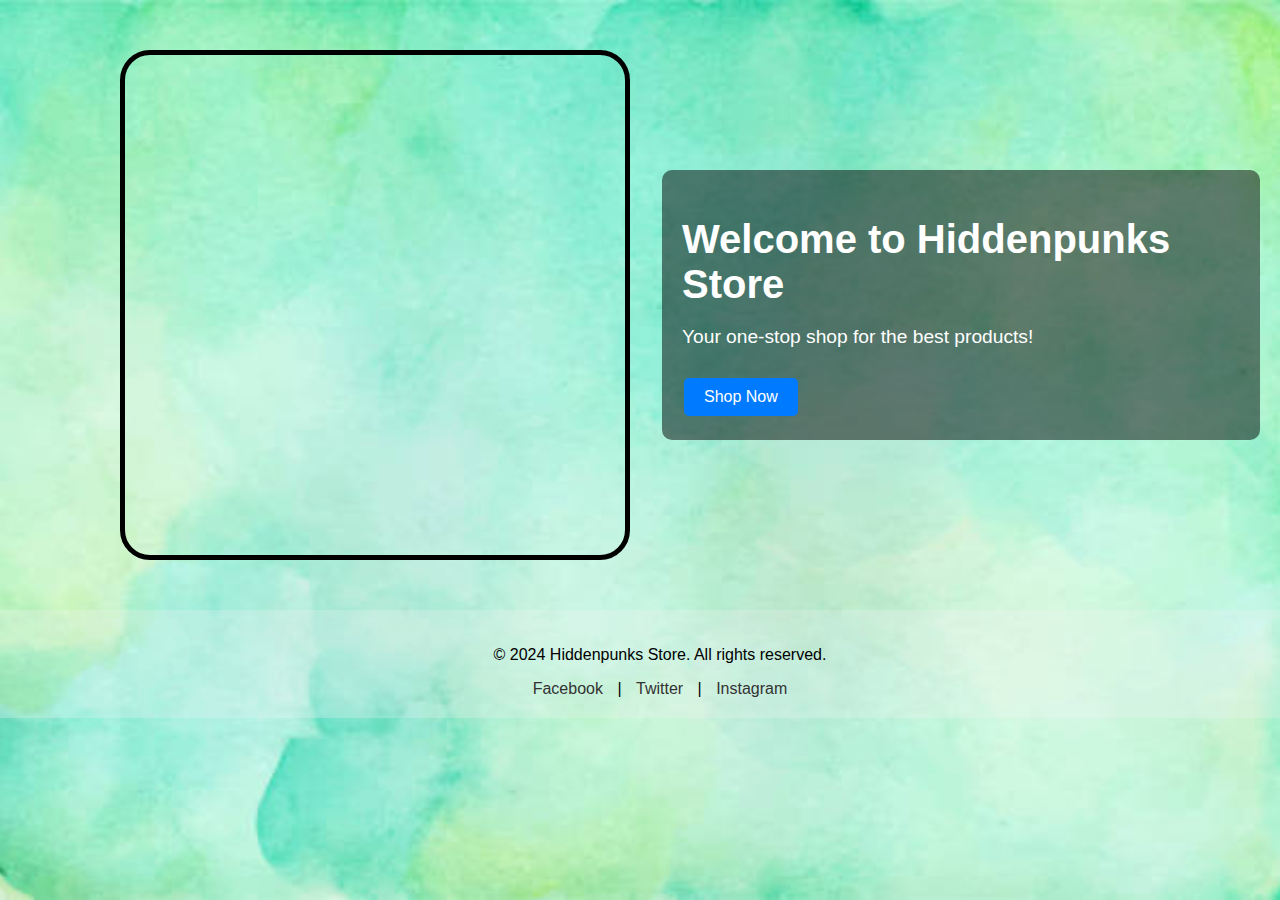
<file: index.html>
<!DOCTYPE html>
<html lang="en">
<head>
    <meta charset="UTF-8">
    <meta name="viewport" content="width=device-width, initial-scale=1.0">
    <link rel="stylesheet" href="styles.css">
    <title>Hiddenpunks Store</title>
</head>
<body class="background">
    <div class="hero">
        <div id="carousel">
            <!-- div para sa carousel images -->
        </div>
        <div class="hero-text">
            <h1>Welcome to Hiddenpunks Store</h1>
            <p>Your one-stop shop for the best products!</p>
            <a href="products.html"><button>Shop Now</button></a>
        </div>
    </div>
    <footer>
        <p>&copy; 2024 Hiddenpunks Store. All rights reserved.</p>
        <div class="social-links">
            <a href="#">Facebook</a> | <a href="#">Twitter</a> | <a href="#">Instagram</a>
        </div>
    </footer>
    <script src="script.js"></script>
</body>
</html>
</file>
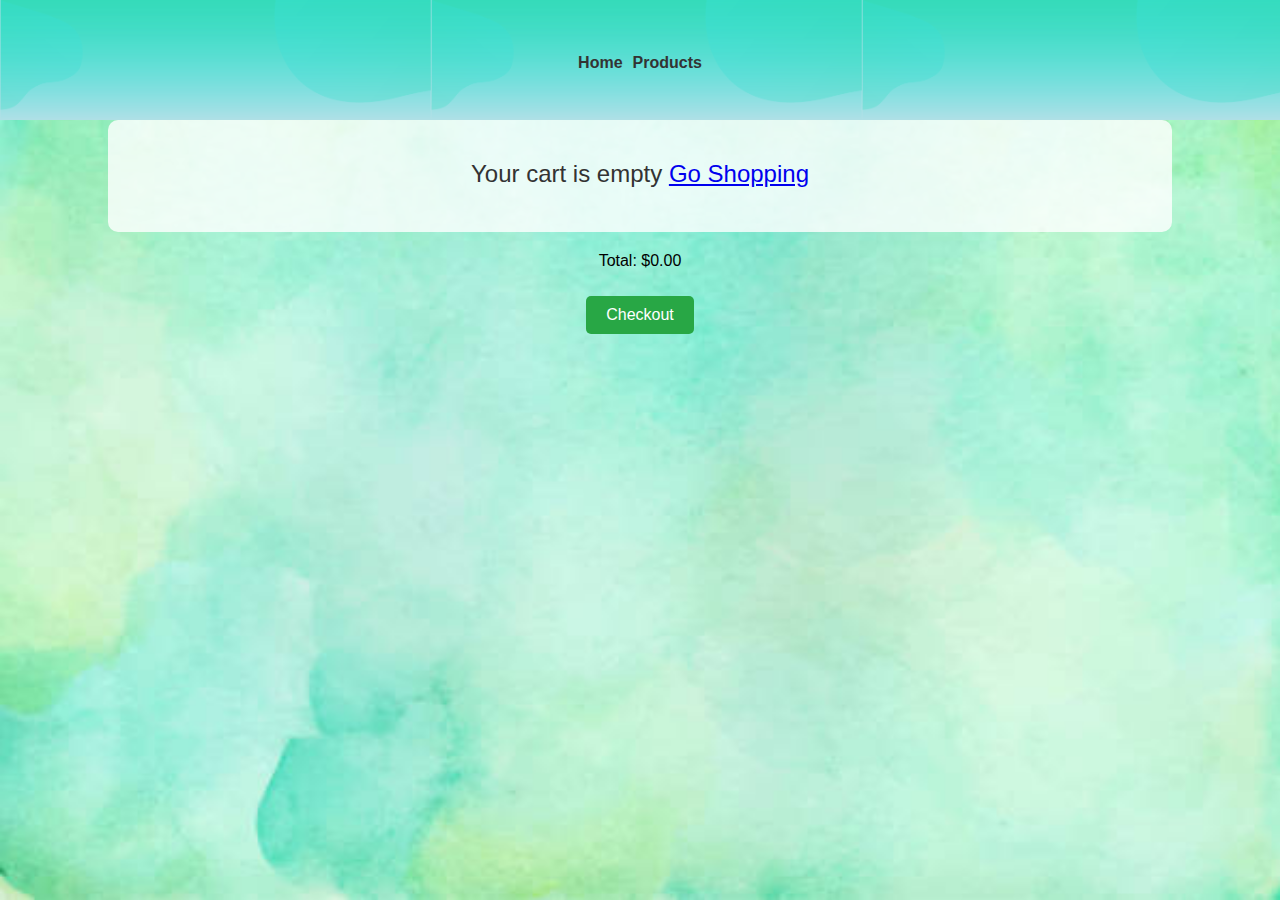
<file: cart.html>
<!DOCTYPE html>
<html lang="en">
<head>
    <meta charset="UTF-8">
    <meta name="viewport" content="width=device-width, initial-scale=1.0">
    <link rel="stylesheet" href="styles.css">
    <title>Cart</title>
</head>
<body class="background">
    <nav>
        <ul>
            <li><a href="index.html">Home</a></li>
            <li><a href="products.html">Products</a></li>
        </ul>
    </nav>
    <div class="cart-items"></div>
    <div class="cart-summary">
        <p id="total-price" class="text-xl font-bold"></p>
        <button id="checkout" class="checkout-button">Checkout</button>
    </div>
    <script src="script.js"></script>
</body>
</html>
</file>
<file: styles.css>
body {
    font-family: Arial, sans-serif;
    margin: 0;
    padding: 0;
    height: 100vh;
}

body.background {
    background-image: url('images/body-bg.jpg');
    background-size: cover;
    background-position: center;
    min-height: 100vh;
}

/*
#######################################################################################################
    Index.html Section Styles
#######################################################################################################
*/

.hero {
    display: flex;
    align-items: center;
    justify-content: space-between;
    padding: 50px 20px;
    text-align: left;
}

.hero img {
    max-width: 100%;
    height: auto;
}

.hero .hero-text {
    width: 45%;
    padding: 20px;
    background-color: rgba(0, 0, 0, 0.5);
    border-radius: 10px;
    color: white;
}

.hero h1 {
    font-size: 2.5em;
    margin-bottom: 10px;
}

.hero p {
    font-size: 1.2em;
    margin-bottom: 20px;
}

.hero button {
    background-color: #007bff;
    border: none;
    color: white;
    padding: 10px 20px;
    text-align: center;
    text-decoration: none;
    display: inline-block;
    font-size: 16px;
    margin-top: 10px;
    cursor: pointer;
    border-radius: 5px;
}

.hero button:hover {
    background-color: #0056b3;
}

/*
#######################################################################################################
    Index.html carousel styles
#######################################################################################################
*/

#carousel {
    width: 500px;
    height: 500px;
    overflow: hidden;
    position: relative;
    margin-left: 100px;
    border: 5px solid black;
    border-radius: 30px;
}

#carousel img {
    width: 100%;
    height: 100%;
    display: none;
    position: absolute;
    top: 0;
    left: 0;
    opacity: 0;
    transition: opacity 1s ease-in-out;
}
#carousel img.active {
    display: block;
    animation: fadeIn 1s forwards;
}

#carousel img.inactive {
    animation: fadeOut 1s forwards;
}

#carousel-buttons {
    position: absolute;
    top: 50%;
    width: 100%;
    display: flex;
    justify-content: space-between;
    transform: translateY(-50%);
}

#carousel-button-prev,
#carousel-button-next {
    background-color: rgba(255, 255, 255, 0.5);
    border: 2px solid black;
    color: black;
    padding: 10px;
    cursor: pointer;
    font-size: 18px;
    border-radius: 50%;
    width: 50px;
}

#carousel-button-prev:hover,
#carousel-button-next:hover {
    background-color: rgba(255, 255, 255, 0.7);
}

/*
#######################################################################################################
    products.html styles
#######################################################################################################
*/

.products {
    margin: 0 auto;
    display: grid;
    grid-template-columns: repeat(3, 1fr);
    gap: 5px;
    padding: 20px;
    width: fit-content;
}

.product-card {
    display: flex;
    flex-direction: column;
    justify-content: center;
    align-items: center;
    border: 1px solid #ddd;
    border-radius: 5px;
    margin: 0px;
    padding: 20px;
    text-align: center;
    width: 300px;
    transition: transform 0.3s ease;
    background-color: rgba(55, 149, 193, 0.1);
}

.product-card:hover {
    transform: scale(1.05); 
    cursor: pointer;
    background-color: rgba(55, 149, 193, 0.5);
}

.product-card img {
    width: 200px;
    height: 200px;
    object-fit: fill;
}

.product-card button {
    margin-top: 10px;
}

button {
    background-color: #28a745;
    border: none;
    color: white;
    padding: 10px 20px;
    text-align: center;
    text-decoration: none;
    display: inline-block;
    font-size: 16px;
    margin: 4px 2px;
    cursor: pointer;
    border-radius: 5px;
}

nav {
    display: flex;
    align-items: center;
    background-color: powderblue;
    padding: 10px 10px;
    background-image: url('images/header.png');
    height: 100px;
    background-size: contain;
}

.nav-title {
    flex: 1;
    font-weight: bold;
    cursor: pointer;
    font-size: 1.5em;
}

.nav-title a {
    text-decoration: none;
    color: #333;
}

nav ul {
    display: flex;
    list-style: none;
    padding: 0;
    margin: 0;
    justify-content: center; 
    align-items: center;
    flex: 2; 
}

nav ul li {
    margin-top: 5px;
}

nav ul li.cart-button {
    margin-left: auto;
}

nav ul li a {
    text-decoration: none;
    color: #333;
    font-weight: bold;
    padding: 5px;
}

nav ul li a:hover {
    background-color: #ddd;
    color: black;
    padding: 5px;
}

.cart-button {
    display: flex;
    align-items: center;
    margin-left: auto;
}

.cart-button img {
    width: 50px;
    height: 50px;
}

.modal {
    display: flex;
    justify-content: center;
    align-items: center;
    position: fixed;
    z-index: 1;
    left: 0;
    top: 0;
    width: 100%;
    height: 100%;
    overflow: auto;
    background-color: rgb(0,0,0);
    background-color: rgba(0,0,0,0.4);
    border-radius: 30px;
}

.modal-content {
    position: relative;
    background-color: powderblue;
    margin: auto;
    padding: 20px;
    border: 1px solid #888;
    width: 80%;
    max-width: 500px;
    text-align: center;
    display: flex;
    flex-direction: column;
    align-items: center;
}

.modal {
    display: none;
    justify-content: center;
    align-items: center;
    position: fixed;
    z-index: 1;
    left: 0;
    top: 0;
    width: 100%;
    height: 100%;
    overflow: auto;
    background-color: rgba(0, 0, 0, 0.5);
}

.close {
    color: #aaa;
    align-self: flex-end;
    font-size: 28px;
    font-weight: bold;
    cursor: pointer;
}

.modal-content img {
    max-width: 100%;
    height: 300px;
    object-fit: cover;
}

.cart-items {
    display: flex;
    flex-direction: column;
    align-items: center;
    padding: 20px;
    background-color: rgba(255, 255, 255, 0.8);
    border-radius: 10px;
    width: 80%;
    margin: 0 auto;
}

.cart-item {
    display: flex;
    justify-content: space-between;
    align-items: center;
    padding: 8px;
    border-bottom: 1px solid #e2e8f0;
    background-color: #fff;
    width: 800px;
    margin: 0 auto;
    flex-direction: row;
}

.cart-item img {
    width: 50px; 
    height: 50px;
    object-fit: cover;
    margin-right: 10px;
}

.cart-item h3 {
    flex: 1; 
    margin: 0 10px; 
    text-align: left; 
}

.cart-item p {
    margin: 0 10px;
    text-align: left;
}

.cart-item .remove-button {
    margin-left: 10px;
}

.cart-item img {
    width: 50px;
    height: 50px;
    object-fit: cover;
}

.cart-item h3, .cart-item p {
    color: #1a202c;
}

.remove-button {
    background-color: #dc3545;
    border: none;
    color: white;
    padding: 10px 20px;
    text-align: center;
    text-decoration: none;
    display: inline-block;
    font-size: 16px;
    margin-top: 10px;
    cursor: pointer;
    border-radius: 5px;
}

.cart-summary {
    text-align: center;
    margin-top: 20px;
}

.checkout-button {
    background-color: #28a745;
    border: none;
    color: white;
    padding: 10px 20px;
    text-align: center;
    text-decoration: none;
    display: inline-block;
    font-size: 16px;
    margin-top: 10px;
    cursor: pointer;
    border-radius: 5px;
}

.empty-cart-message {
    text-align: center;
    font-size: 1.5em;
    color: #333;
    margin-top: 20px;
}

@keyframes slideOut {
    from {
        transform: translateX(0);
        opacity: 1;
    }
    to {
        transform: translateX(-100%);
        opacity: 0;
    }
}

.cart-item.removing {
    animation: slideOut 0.5s forwards;
}

@keyframes fadeIn {
    from {
        opacity: 0;
    }
    to {
        opacity: 1;
    }
}

@keyframes fadeOut {
    from {
        opacity: 1;
    }
    to {
        opacity: 0;
    }
}

/*
#######################################################################################################
    Footer styles
#######################################################################################################
*/

footer {
    background-color: #f4f4f441;
    padding: 20px;
    text-align: center;
    position: relative;
    bottom: 0;
    width: 100%;
}

footer .social-links a {
    color: #333;
    text-decoration: none;
    margin: 0 10px;
}

footer .social-links a:hover {
    text-decoration: underline;
}
</file>
